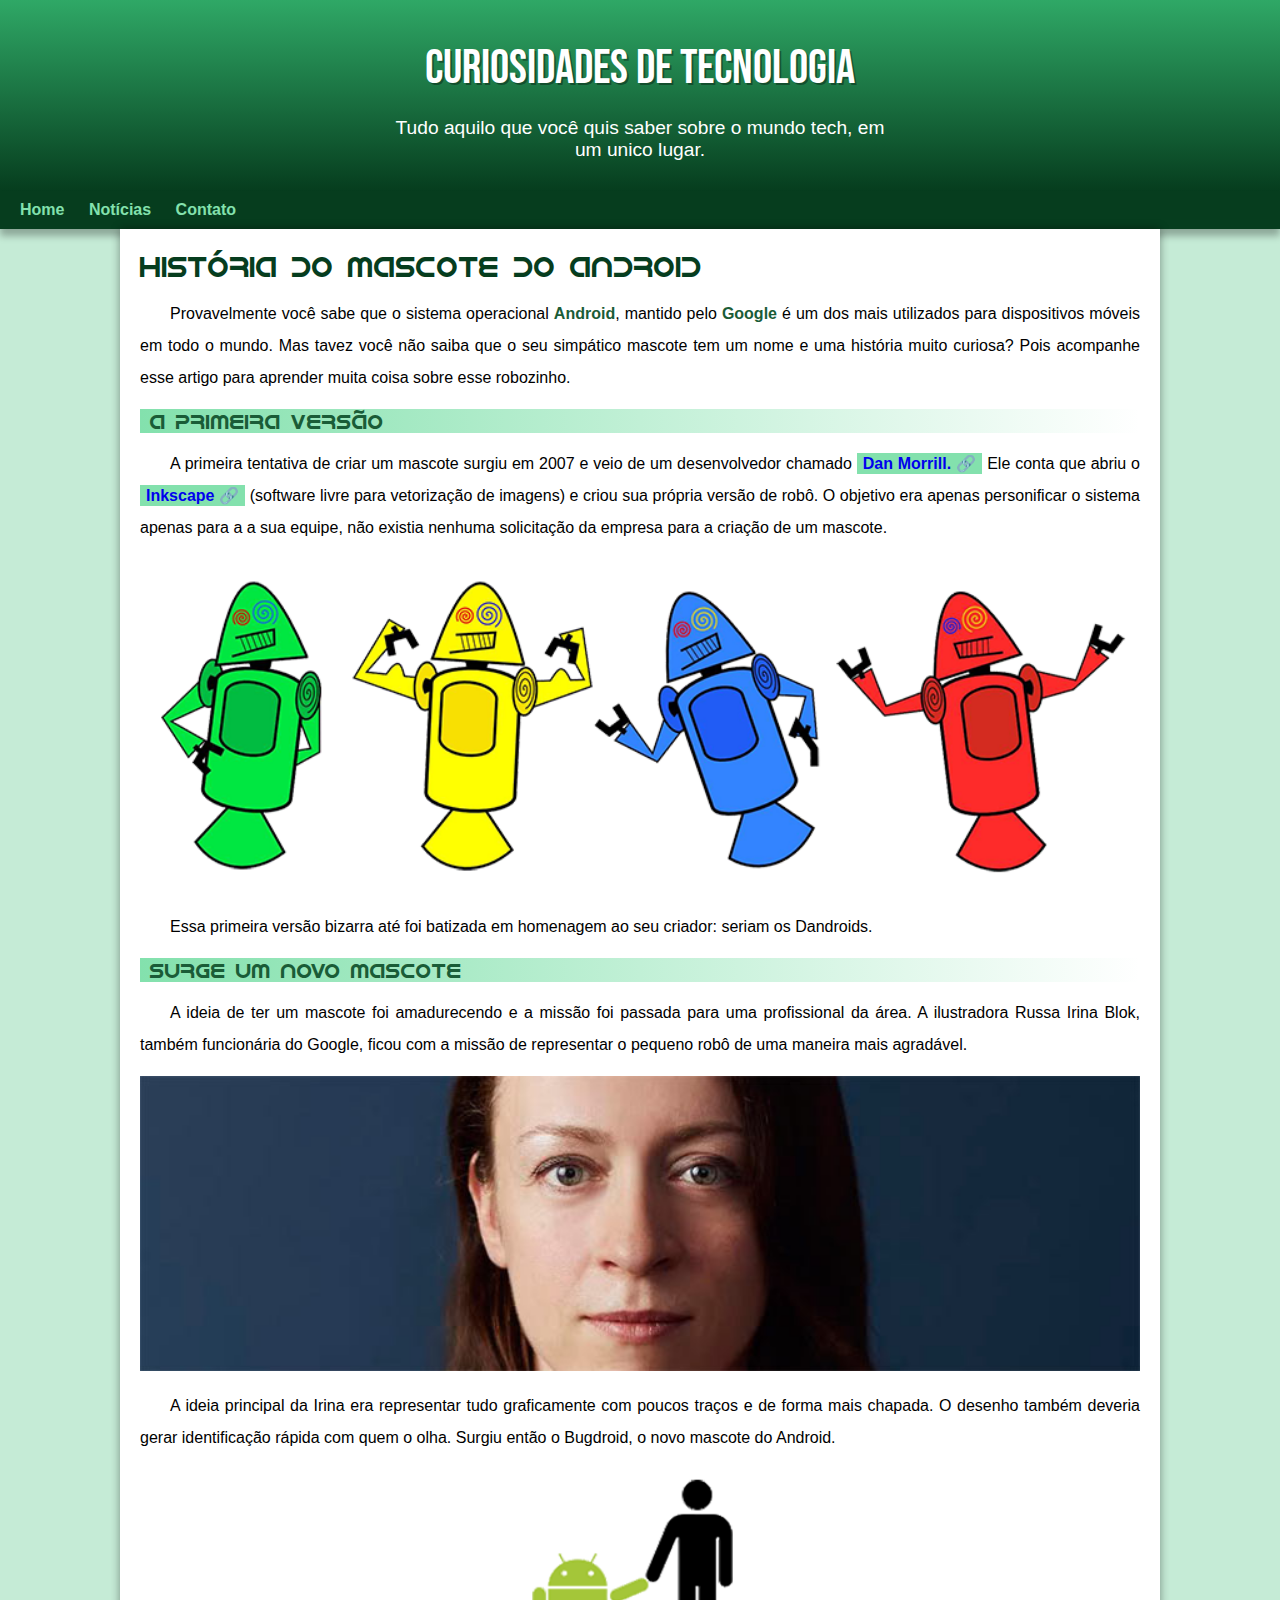
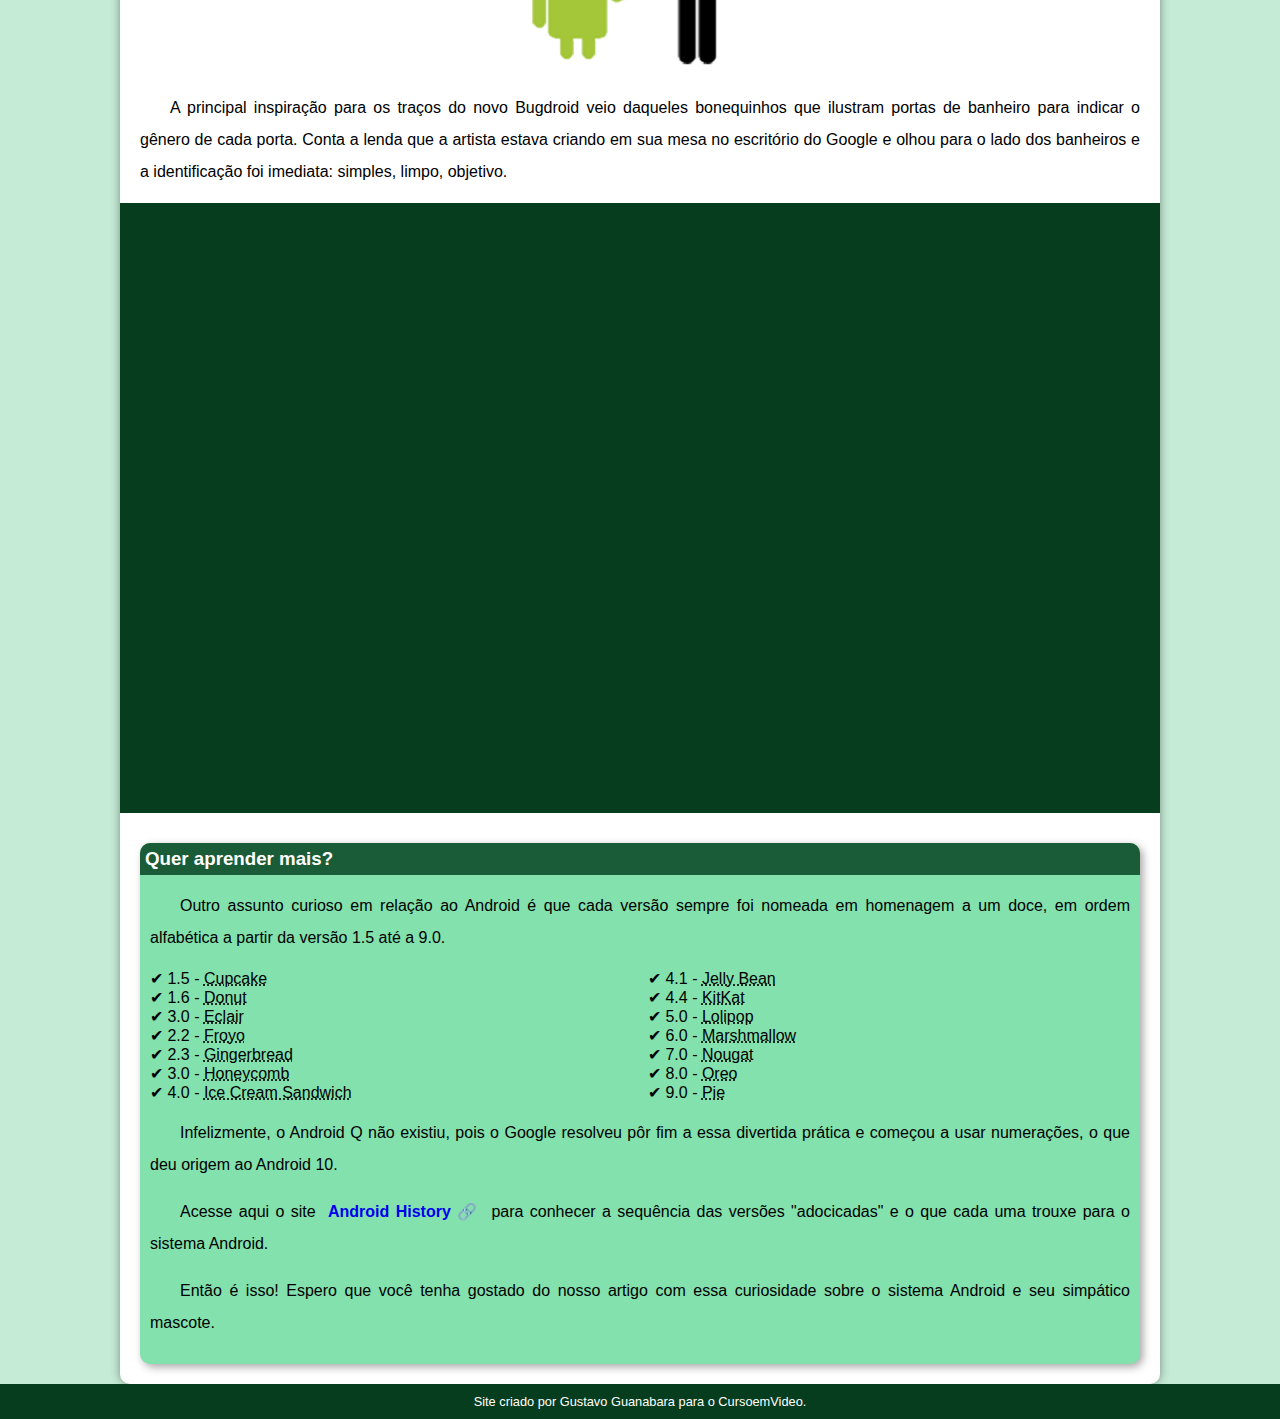
<file: index.html>
<!DOCTYPE html>
<html lang="pt-br">
<head>
    <meta charset="UTF-8">
    <meta http-equiv="X-UA-Compatible" content="IE=edge">
    <meta name="viewport" content="width=device-width, initial-scale=1.0">
    <title>Curiosidades de Tecnologia</title>
    <link rel="shortcut icon" href="imagens/android.ico" type="image/x-icon">
    <link rel="stylesheet" href="style.css">
<body>
    <header>
<h1>CURIOSIDADES DE TECNOLOGIA</h1>
<p>Tudo aquilo que você quis saber sobre o mundo tech, em um unico lugar.</p>
    
    </header>
    <nav>
        <a href="#">Home</a>
        <a href="#">Notícias</a>
        <a href="#">Contato</a>
    </nav>
    <main>
    <article>
                <h1>História do Mascote do Android</h1>

        <p>Provavelmente você sabe que o sistema operacional <strong>Android</strong>, mantido pelo <strong>Google</strong> é um dos mais utilizados para dispositivos móveis em todo o mundo. Mas tavez você não saiba que o seu simpático mascote tem um nome e uma história muito curiosa? Pois acompanhe esse artigo para aprender muita coisa sobre esse robozinho.</p>

        <h2>A primeira versão</h2>

        <p>A primeira tentativa de criar um mascote surgiu em 2007 e veio de um desenvolvedor chamado <a href="https://androidcommunity.com/dan-morrill-shows-us-the-android-mascot-that-almost-was-20130103/" target="_blank" class="externo">Dan Morrill.</a> Ele conta que abriu o <a href="https://inkscape.org/pt-br/" target="_blank"class="externo">Inkscape</a> (software livre para vetorização de imagens) e criou sua própria versão de robô. O objetivo era apenas personificar o sistema apenas para a a sua equipe, não existia nenhuma solicitação da empresa para a criação de um mascote.</p>

        <picture>
            <source media="(max-width: 600px )" srcset="imagens/dan-droids-pq.png">
            <img src="imagens/dan-droids.png" alt="BugsDroids">
        </picture>

        <p>Essa primeira versão bizarra até foi batizada em homenagem ao seu criador: seriam os Dandroids.</p>

        <h2>Surge um novo mascote</h2>

        <p>A ideia de ter um mascote foi amadurecendo e a missão foi passada para uma profissional da área. A ilustradora Russa Irina Blok, também funcionária do Google, ficou com a missão de representar o pequeno robô de uma maneira mais agradável.</p>

        <picture>
            <source media="(max-width: 500px)" srcset="imagens/irina-blok-pq.jpg">
            <img src="imagens/irina-blok.jpg" alt="Irina Blok">
        </picture>

        <p>A ideia principal da Irina era representar tudo graficamente com poucos traços e de forma mais chapada. O desenho também deveria gerar identificação rápida com quem o olha. Surgiu então o Bugdroid, o novo mascote do Android.</p>

        <img src="imagens/bugdroid.png" class="pequena" alt="BugDroid">

        <p>A principal inspiração para os traços do novo Bugdroid veio daqueles bonequinhos que ilustram portas de banheiro para indicar o gênero de cada porta. Conta a lenda que a artista estava criando em sua mesa no escritório do Google e olhou para o lado dos banheiros e a identificação foi imediata: simples, limpo, objetivo.</p>

        <div class="video">
            <iframe width="560" height="315" src="https://www.youtube.com/embed/l2UDgpLz20M" title="YouTube video player" frameborder="0" allow="accelerometer; autoplay; clipboard-write; encrypted-media; gyroscope; picture-in-picture" allowfullscreen></iframe>
        </div>
        
         <aside>
             <h3>Quer aprender mais?</h3> 
             
            <p>Outro assunto curioso em relação ao Android é que cada versão sempre foi nomeada em homenagem a um doce, em ordem alfabética a partir da versão 1.5 até a 9.0.</p>
    
            <ul>
                <li>1.5 - <abbr title="Bolo de Copo">Cupcake</abbr></li>
                <li>1.6 - <abbr title="Rosquinha">Donut</abbr></li>
                <li>3.0 - <abbr title="Bomba">Eclair</abbr>
                <li>2.2 - <abbr title="Iogurte Congelado">Froyo</abbr></li>
                <li>2.3 - <abbr title="Biscoito de Gengibre">Gingerbread</abbr></li>
                <li>3.0 - <abbr title="Favo de Mel">Honeycomb</abbr></li>
                <li>4.0 - <abbr title="Sanduiche de Sorvete">Ice Cream Sandwich</abbr></li>
                <li>4.1 - <abbr title="Jujuba">Jelly Bean</abbr></li>
                <li>4.4 - <abbr title="KitKat">KitKat</abbr></li>
                <li>5.0 - <abbr title="Pirulito">Lolipop</abbr></li>
                <li>6.0 - <abbr title="Marshmallow">Marshmallow</abbr></li>
                <li>7.0 - <abbr title="">Nougat</abbr></li>
                <li>8.0 - <abbr title="Oreo">Oreo</abbr></li>
                <li>9.0 - <abbr title="Torta">Pie</abbr></li>
            </ul>
    
            <p>Infelizmente, o Android Q não existiu, pois o Google resolveu pôr fim a essa divertida prática e começou a usar numerações, o que deu origem ao Android 10.</p>
    
            <p>
            Acesse aqui o site <a href="https://www.android.com/intl/en_uk/history/" target="_blank" class="externo">Android History</a> para conhecer a sequência das versões "adocicadas" e o que cada uma trouxe para o sistema Android.
            </p>
    
            <p>
            Então é isso! Espero que você tenha gostado do nosso artigo com essa curiosidade sobre o sistema Android e seu simpático mascote.</p>
         </aside>
    </article>
    </main>
    <footer>
        <p>Site criado por Gustavo Guanabara para o CursoemVideo.</p>
    </footer>
</body>
</html>
</file>
<file: style.css>
@charset "UTF-8";

@import url('https://fonts.googleapis.com/css2?family=Bebas+Neue&family=Square+Peg&family=Work+Sans:ital,wght@0,100;0,200;0,300;0,400;0,500;0,600;0,700;0,800;0,900;1,100;1,200;1,300;1,400;1,500;1,600;1,700;1,800;1,900&display=swap');

@font-face {
    font-family: 'android';
    src: url(fontes/idroid.otf) format('opentype');
}

:root {
    --cor0: #c5ebd6;
    --cor1: #83e1ad;
    --cor2: #3ddc84;
    --cor3: #2fa866;
    --cor4: #1a5c37;
    --cor5: #063d1e;

    --fonte-padrao: Arial, Verdana, Helvetica, sans-serif;
    --fonte-destaque: 'Bebas Neue', cursive;
    --font-android: 'android', cursive;
}
* {
    margin: 0px;
    padding: 0px;
}
body {
    background-color: var(--cor0);
    font-family: var(--fonte-padrao);
}
a.externo::after {
    content: '\00A0\1F517';
}
header {

    background-image: linear-gradient(to bottom, var(--cor3), var(--cor5));
    min-height: 150px;
    text-align: center;
    padding-top: 40px ;
}

header > h1 {
    color: white;
    font-family: var(--fonte-destaque);
    font-size: 3em;
    font-weight: normal;
    margin-bottom: 20px;
    text-shadow: 2px 2px 0px rgba(0, 0, 0, 0.349);
}
header > p {
    color: white;
    font-size: 1.2em;
    font-family: var(--fonte-padrao);
    width: 500px;
    padding-bottom: 30px;
    padding-left: 10px;
    padding-right: 10px;
    margin: auto;
}
nav {
    background-color: var(--cor5);
    padding: 10px;
    box-shadow: 0px 7px 7px rgba(0, 0, 0, 0.281);
    
}
nav > a {
    color: var(--cor1);
    padding: 10px;
    border-radius: 5px;
    text-decoration: none;
    font-weight: bold;
    transition-duration: 0.3s;
}
nav > a:hover {
    background-color: var(--cor3);
    color: var(--cor5);
}
main {
    
    min-width: 300px;
    max-width: 1000px;
    margin: auto;
    padding: 20px;
    background-color: white;
    box-shadow: 0px 0px 10px rgba(0, 0, 0, 0.397);
    border-bottom-Left-radius: 10px;
    border-bottom-right-radius: 10px;
}
main h1 {
    font-weight: normal;
    font-size: 1.8em;
    color: var(--cor5);
    font-family: var(--font-android);

}
main h2 {
    font-family: var(--font-android);
    color: var(--cor4);
    font-size: 1.3em;
    font-weight: normal;
    background-image: linear-gradient(to right, var(--cor1), transparent);
    text-indent: 10px;
}
main p {
    margin: 15px 0px;
    text-align: justify;
    text-indent: 30px;
    font-size: 1em;
    line-height: 2em;
}
main strong {
    color: var(--cor4);
    font-weight: bold;
   

}
main a {
    text-decoration: none;
    font-weight: bold;
    background-color:var(--cor1);
    padding: 2px 6px;
}
main a:hover {
    text-decoration: underline;
    color: var(--cor4);
}
main img {
    width: 100%;
}
main img.pequena {
    max-width: 320px;
    display: block;
    margin: auto;
}
div.video {
    background-color: var(--cor5);
    margin: 0px -20px 30px -20px;
    padding: 20px;
    padding-bottom: 59%;
    position: relative;
}
div.video > iframe {
    position: absolute;
    top:5% ;
    left: 5%;
    width: 90%;
    height: 90%;
}
aside {
    background-color: var(--cor1);
    padding: 10px;
    border-radius: 10px;
    box-shadow: 3px 3px 8px rgba(0, 0, 0, 0.349);

}
aside > ul {
    list-style-type: '\2714\00A0';
    list-style-position: inside;
    columns: 2;
}
aside h3 {
    background-color: var(--cor4);
    color: white;
    padding: 5px;
    margin: -10px -10px 0px -10px;
    border-radius: 10px 10px 0px 0px;
}
footer {
    background-color: var(--cor5);
    color: white;
}
footer {
    background-color: var(--cor5);
    color: white;
    text-align: center;
    font-size: 0.8em ;
    padding: 10px;

}
footer a {
    color: white;
    font-weight: bolder;
    text-decoration: none;
    
}
footer a:hover {
    text-decoration: underline;
    color: var(--cor1);
}
</file>
